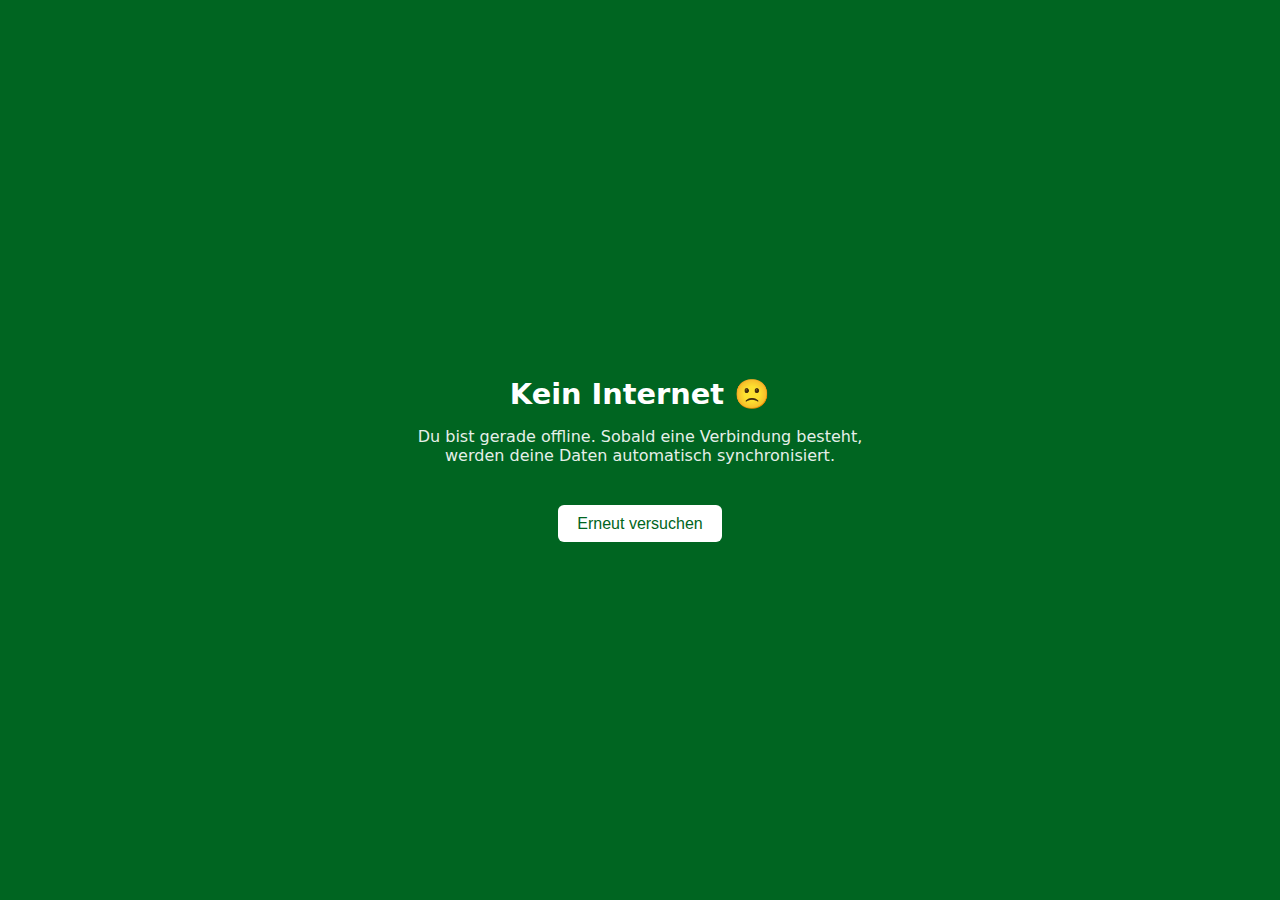
<file:  offline.html>
<!-- offline.html – Fallback-Seite für den Service Worker -->
<!DOCTYPE html>
<html lang="de">
<head>
    <meta charset="UTF-8">
    <title>Offline – SC Magdeburg Handball Tracker</title>
    <meta name="viewport" content="width=device-width,initial-scale=1">
    <style>
        :root {
            --bg: #006521;
            --txt: #fff;
        }

        body {
            margin: 0;
            display: flex;
            height: 100vh;
            justify-content: center;
            align-items: center;
            font-family: system-ui, sans-serif;
            background: var(--bg);
            color: var(--txt);
            text-align: center;
        }

        h1 {
            font-size: 1.8rem;
            margin-bottom: .5rem
        }

        p {
            opacity: .9
        }

        button {
            margin-top: 1.5rem;
            padding: .6rem 1.2rem;
            font-size: 1rem;
            color: var(--bg);
            background: var(--txt);
            border: none;
            border-radius: 6px;
            cursor: pointer;
        }
    </style>
</head>
<body>
<main>
    <h1>Kein Internet 🙁</h1>
    <p>Du bist gerade offline. Sobald eine Verbindung besteht,<br>
        werden deine Daten automatisch synchronisiert.</p>
    <button onclick="location.reload()">Erneut versuchen</button>
</main>
</body>
</html>
</file>
